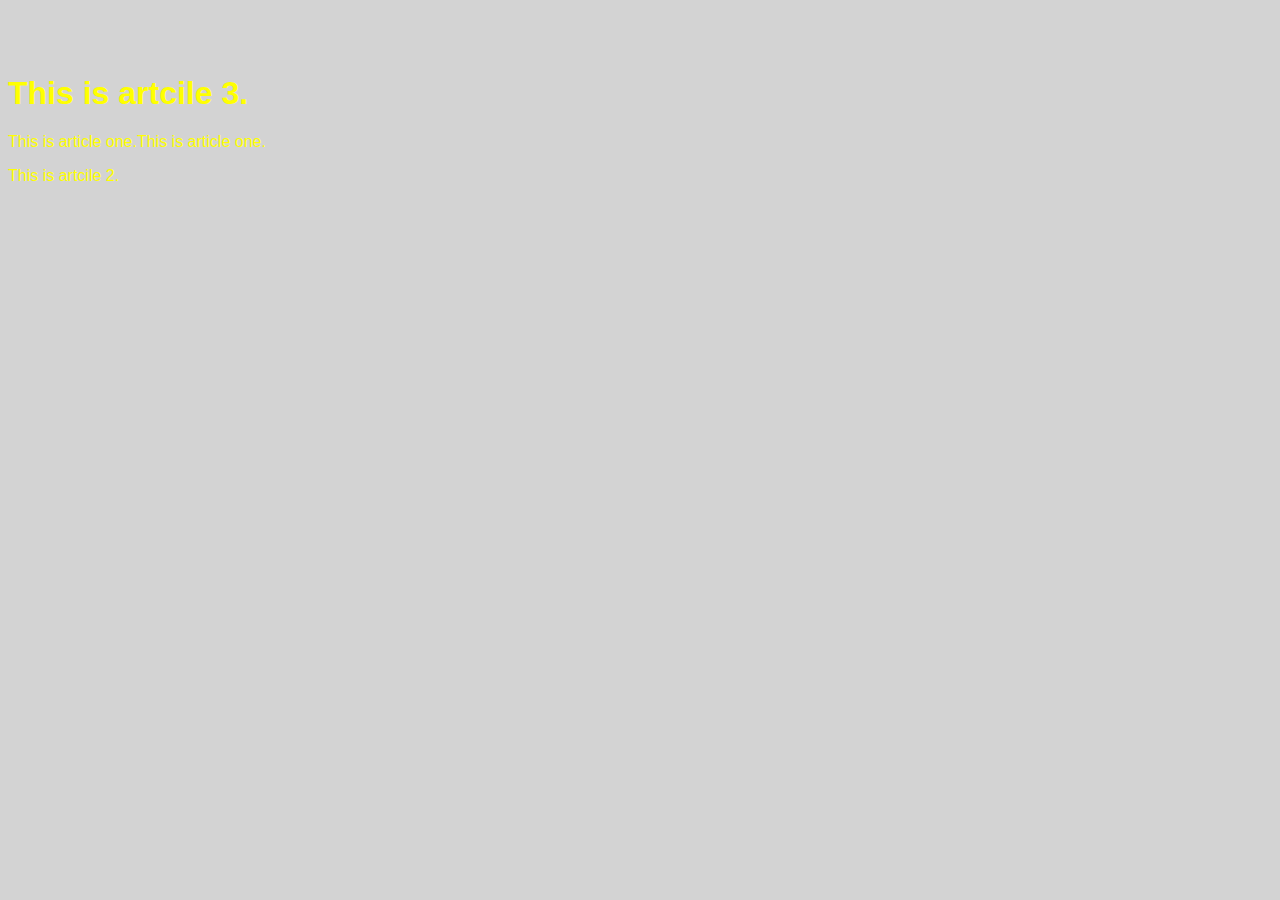
<file: article-one.html>
<!DOCTYPE HTML>
<html>

<head>
    
<link href="/ui/style.css" rel="stylesheet"/>

<title>
IMAD | Rishit Tandon
</title>

</head>

<body>
    
<h1>This is artcile 3.</h1>
<p> This is article one.This is article one.</p>
<p>This is artcile 2.</p>

        <script type="text/javascript" src="/ui/main.js">
        </script>
</body>

</html>
</file>
<file: ui/style.css>
body {
    font-family: sans-serif;
    background-color: lightgrey;
    margin-top: 75px;
    color:yellow;
}

.center {
    text-align: center;
}

.text-big {
    font-size: 300%;
}

.bold {
    font-weight: bold;
}

.img-medium {
    height: 200px;
}
</file>
